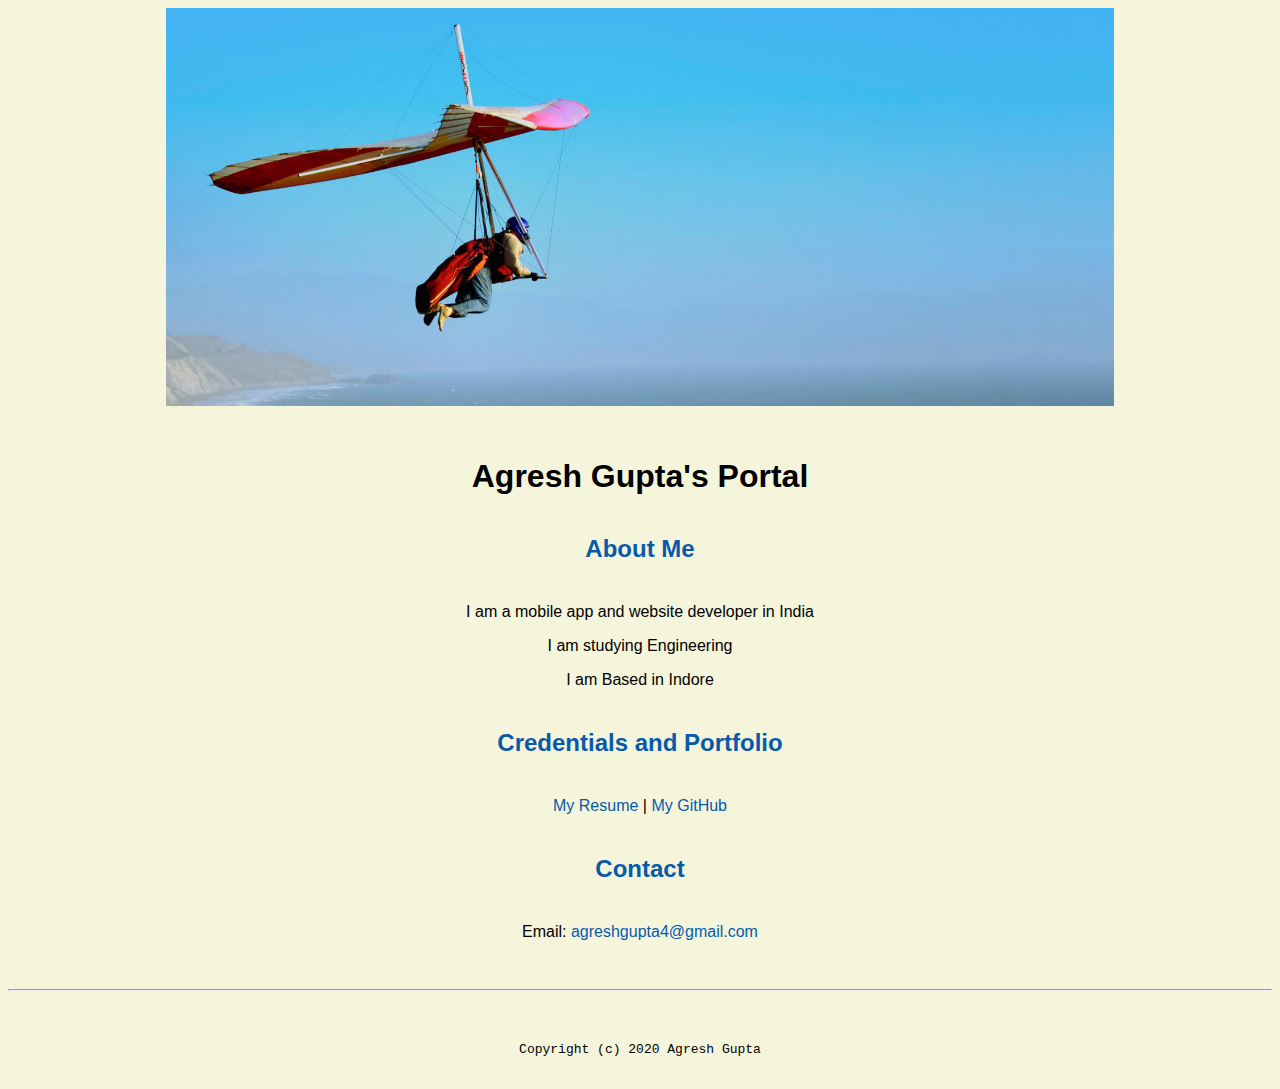
<file: index.html>
<!doctype html>

<!-- Ignore it this is a comment for human! -->

<html lang="en">

  <header>
    <title>Agresh Gupta</title>
    <link rel="stylesheet" href="css/master.css">
    <link rel="FaviconIcon" href="favicon.ico" type="image/x-icon">
    <link rel="shortcut" href="favicon.ico" type="image/x-icon">
    <meta name="viewport" content="width=device-width, initial-scale=1, shrink-to-fit=no">
    <meta name="name" content="Agresh Gupta">
    <meta name="robots" content="noindex, nofollow">
  </header>

  <body>
    <img src="images/banner.jpg" alt="Hey" width="75%">
    <h1>Agresh Gupta's Portal</h1>
    <h2>About Me</h2>
    <p>I am a mobile app and website developer in India</p>
    <p>I am studying Engineering</p>
    <p>I am Based in Indore </p>
    <h2>Credentials and Portfolio</h2>

    <p><a href="resume.html">My Resume</a> | <a href="https://github.com/agreshgupta">My GitHub</a></p>
    <h2>Contact</h2>

    <p>Email: <a href="mailto:agreshgupta4@gmail.com">agreshgupta4@gmail.com</a></p>

  </body>

  <footer>
    <hr>
    <code>Copyright (c) 2020 Agresh Gupta</code>
  </footer>

</html>
</file>
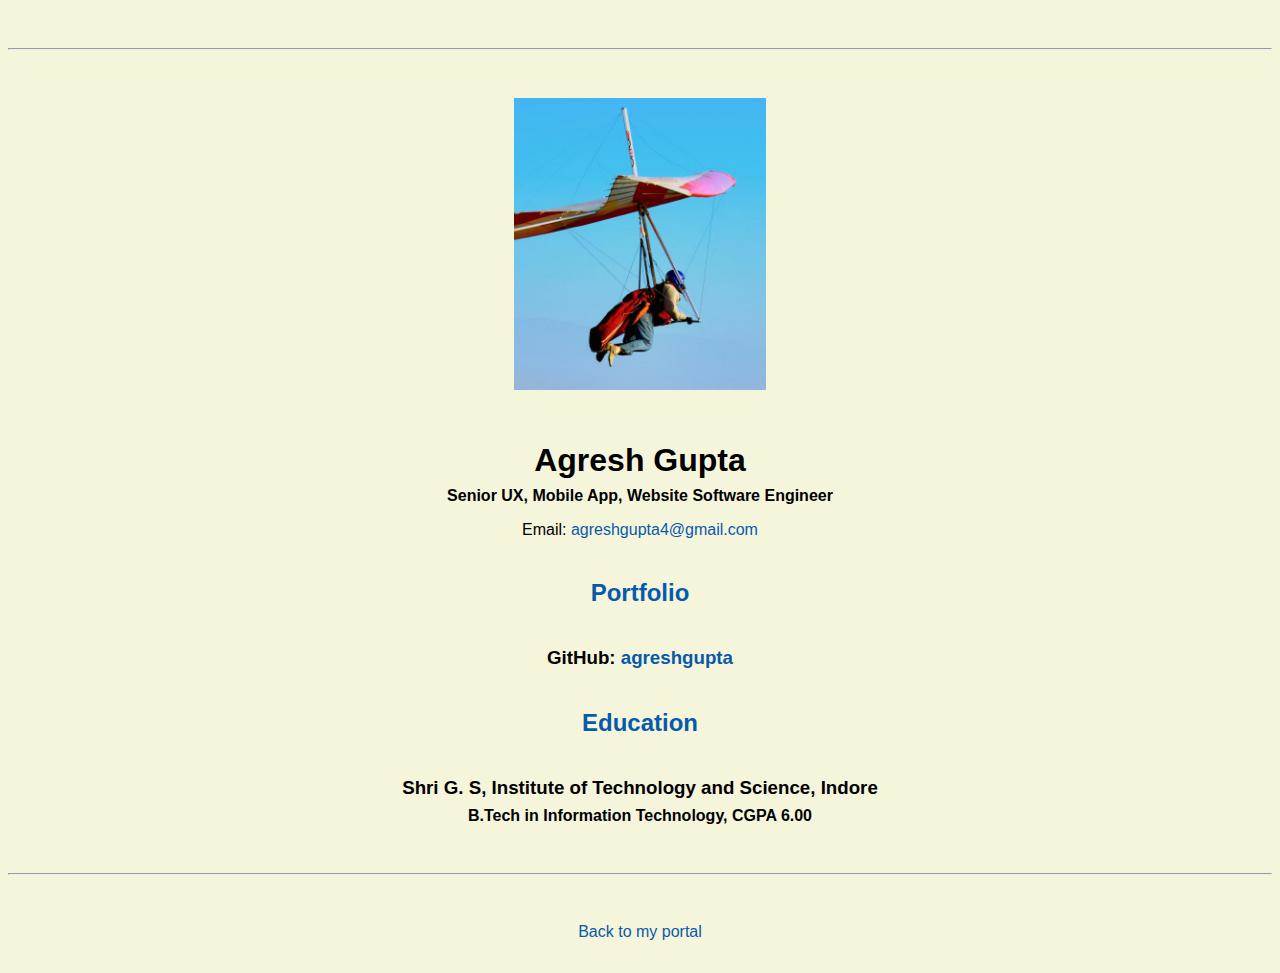
<file: resume.html>
<!doctype html>

<!-- this is a comment for human! -->

<html lang="en">

  <header>
    <title>Agresh Gupta's Resume</title>
    <link rel="stylesheet" href="css/master.css">
    <link rel="FaviconIcon" href="favicon.ico" type="image/x-icon">
    <link rel="shortcut" href="favicon.ico" type="image/x-icon">
    <meta name="viewport" content="width=device-width, initial-scale=1, shrink-to-fit=no">
    <meta name="name" content="Agresh Gupta">
    <meta name="robots" content="noindex, nofollow">
  </header>

  <body>
    <hr>

    <img src="images/headshot.jpg" alt="Agresh Gupta's headshot" width="20%">

    <h1>Agresh Gupta</h1>
    <h4>Senior UX, Mobile App, Website Software Engineer</h4>

    <p>Email: <a href="mailto:agreshgupta4@gmail.com" target="_blank">agreshgupta4@gmail.com</a></p>
    <!-- don't post physical address, personal phone number or other personal information on the web! -->

    <h2>Portfolio</h2>
      <h3>GitHub: <a href="https://github.com/agreshgupta" target="_blank">agreshgupta</a></h3>

    <h2>Education</h2>

    <h3>Shri G. S, Institute of Technology and Science, Indore</h3>
    <h4>B.Tech in Information Technology, CGPA 6.00</h4>

    <!--<h2>Professional Experiences</h2>

    <h3>Subject Matter Expert / Online Instructor</h3>
    <h4>Coursera, Mountain View, CA</h4>
    <h5>March 2020 - Present</h5>
      <ul>
        <li>Create interactive online IT courses</li>
        <li>Teach students worldwide</li>
      </ul>

    <h3>Founder, Software Engineer</h3>
    <h4>skyRoute66, Los Angeles, CA</h4>
    <h5>January 2019 - Present</h5>
      <ul>
        <li>Author and publish mobile apps, reusable iOS UI modules</li>
        <li>Independent computer service contractor</li>
      </ul>-->
  </body>

  <footer>
  <hr>
  <p><a href="index.html">Back to my portal</a><p>
  </footer>

</html>
</file>
<file: css/master.css>
/* Cascading stylesheet for the website */

/* Text inside these asterisks and slashes are comments for human */

  a {
    /* set the text color to blue here */
    color:#075AAB;
    text-decoration: none; /* This means we do not want hyperlinks to be underlined */
  }

  a:hover {
    /* set the text color to red here */
    color:red;
    text-decoration: none; /* This means we do not want hyperlinks to be underlined */
  }

  body {
    /* set the background color here */
    background-color: beige;
    color: black;
    /* set the text color to black here */
    /* set the font here */
    font-family: Arial, Helvetica, sans-serif;
    /* set the text alignment here */
    text-align: center;
   }

  footer {
    margin-top: 2rem;
    margin-bottom: 2rem;
  }

  h1 {
    margin-bottom: 0.5rem;
    margin-top: 3rem;
   }

  h2 {
    /* set the text color of to #075AAB here */
    color: #075AAB;
    /* set both the bottom margin and top margin to 2.5rem here */
    margin-top: 2.5rem;
    margin-bottom: 2.5rem;
   }

  h3 {
    margin-bottom: 0;
    margin-top: 2rem;
  }

  h4 {
    margin-bottom: 1rem;
    margin-top: 0.5rem;
  }

  h5 {
    margin-top: 0.5rem;
  }

  hr {
    margin-bottom: 3rem;
    margin-top: 3rem;
  }

  /* this controls how the bullet points in the resume page looks */
  ul {
    display: table;
    margin: 0 auto;
    text-align: left;
  }
</file>
